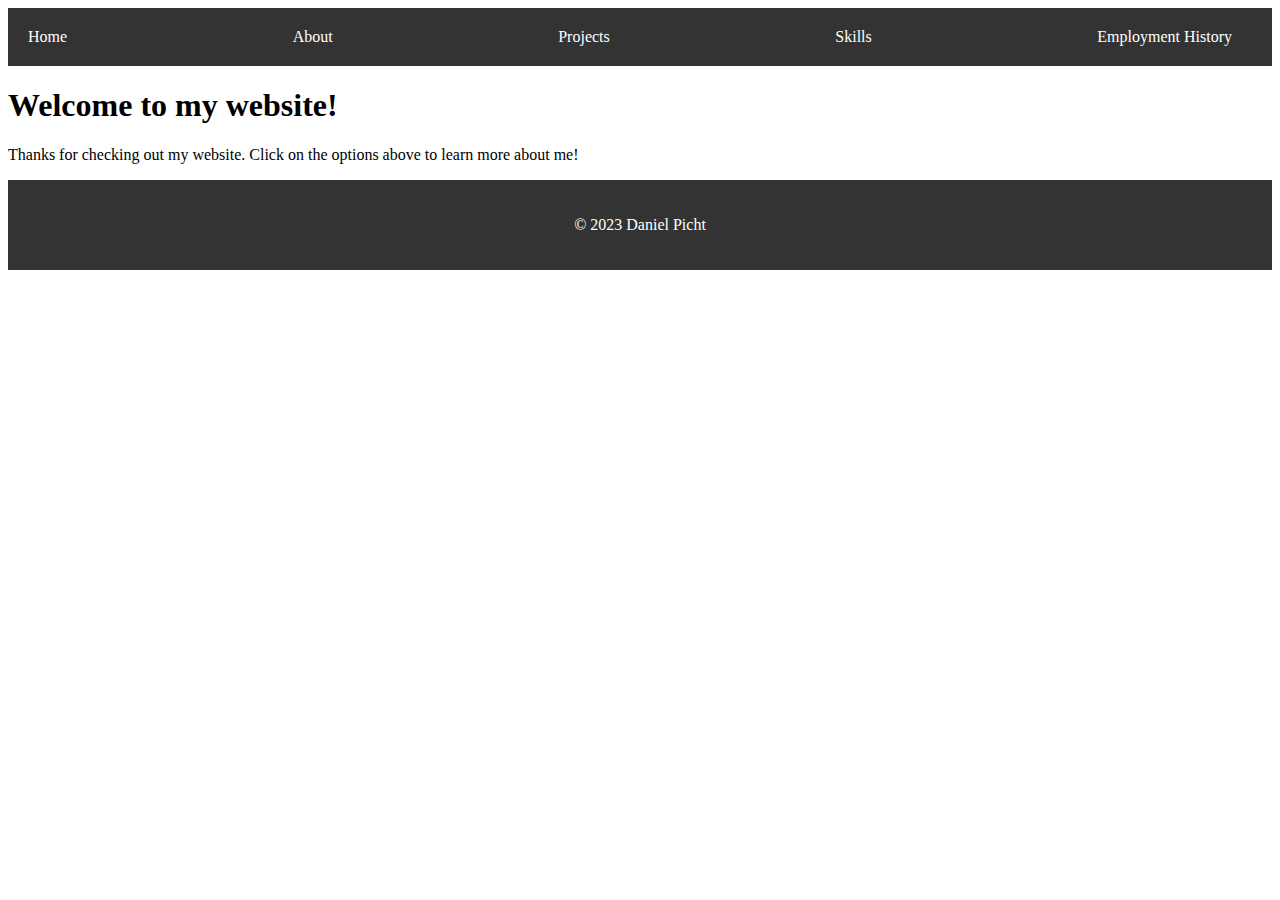
<file: index.html>
<!DOCTYPE html>

<html lang="en">
  <head>
    <meta charset="UTF-8">
    <title>Home</title>
	<script src="script.js"></script>
    <link rel="stylesheet" href="style.css">
  </head>
  <body>
    <header>
      <nav>
        <ul>
          <li><a href="index.html">Home</a></li>
          <li><a href="about.html">About</a></li>
          <li><a href="projects.html">Projects</a></li>
          <li><a href="skills.html">Skills</a></li>
          <li><a href="employment.html">Employment History</a></li>
        </ul>
      </nav>
    </header>
    <main>
      <h1>Welcome to my website!</h1>
      <p>Thanks for checking out my website. Click on the options above to learn more about me!</p>
    </main>
    <footer>
      <p>&copy; 2023 Daniel Picht</p>
    </footer>
  </body>
</html>
</file>
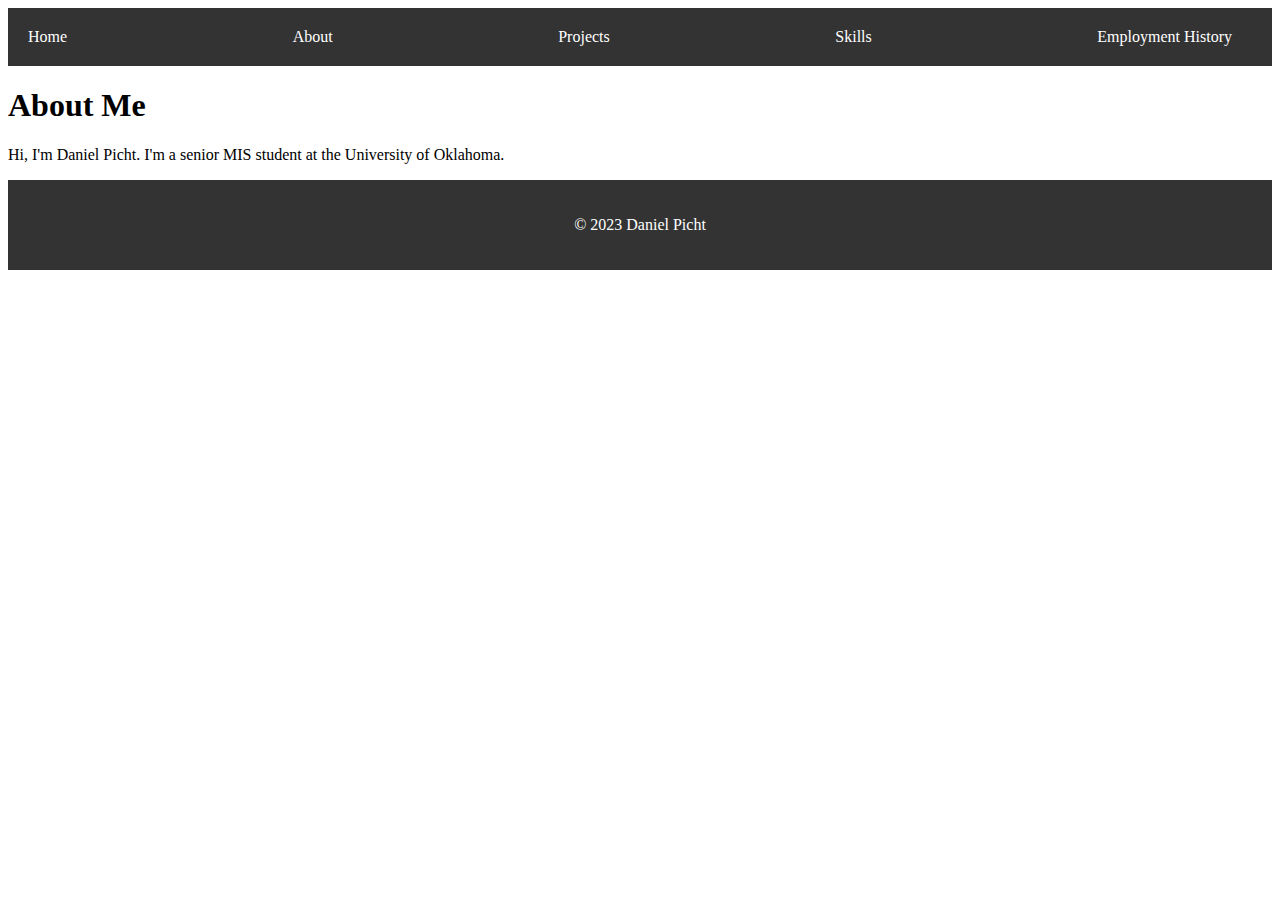
<file: about.html>
<!DOCTYPE html>
<html lang="en">
  <head>
    <meta charset="UTF-8">
    <title>About Me</title>
    <link rel="stylesheet" href="style.css">
  </head>
  <body>
    <header>
      <nav>
        <ul>
          <li><a href="index.html">Home</a></li>
          <li><a href="about.html">About</a></li>
          <li><a href="projects.html">Projects</a></li>
          <li><a href="skills.html">Skills</a></li>
          <li><a href="employment.html">Employment History</a></li>
        </ul>
      </nav>
    </header>
    <main>
      <h1>About Me</h1>
      <p>Hi, I'm Daniel Picht. I'm a senior MIS student at the University of Oklahoma.</p>
    </main>
    <footer>
	<p>&copy; 2023 Daniel Picht</p>
	</footer>
	</html>
</file>
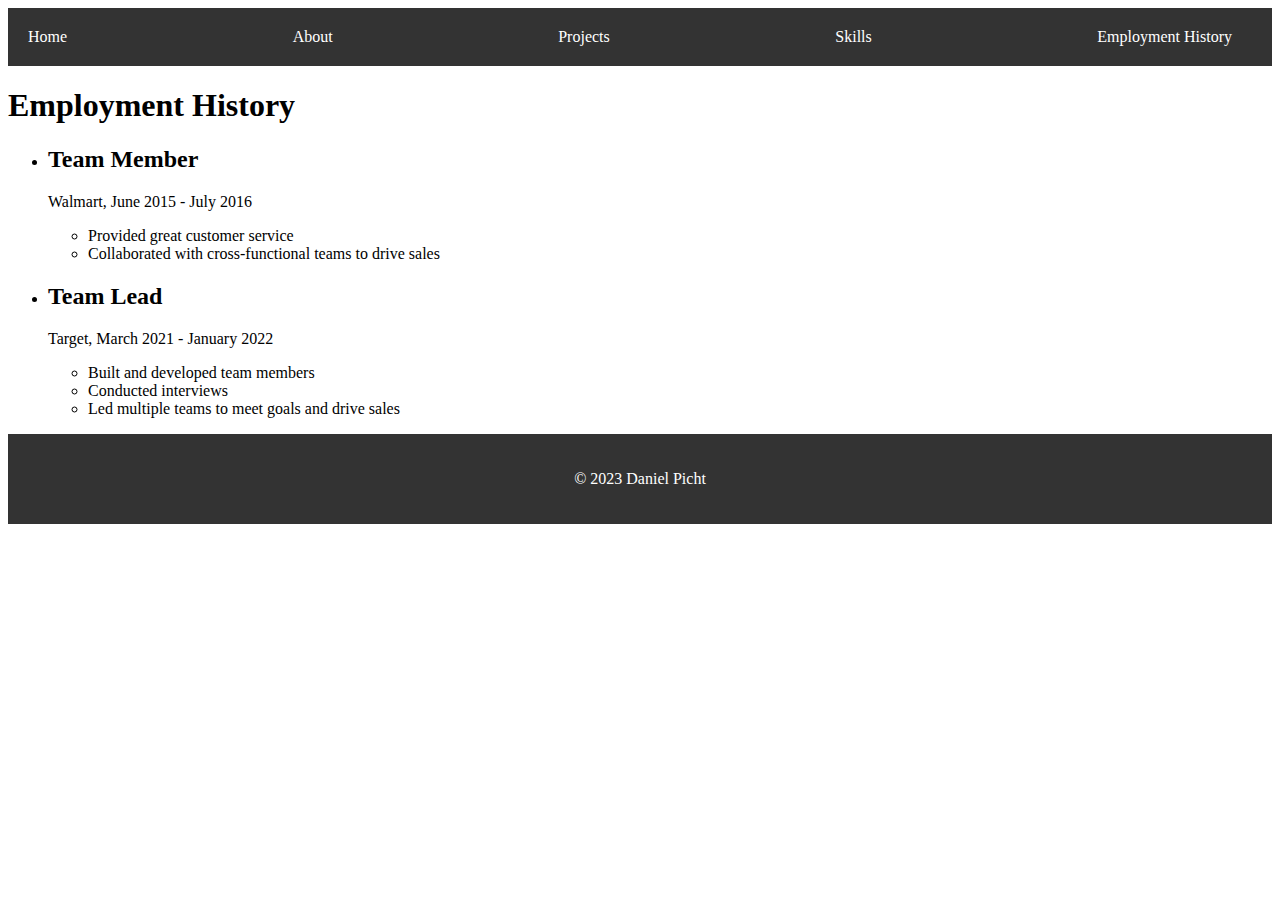
<file: employment.html>
<!DOCTYPE html>
<html lang="en">
  <head>
    <meta charset="UTF-8">
    <title>My Website - Employment History</title>
    <link rel="stylesheet" href="style.css">
  </head>
  <body>
    <header>
      <nav>
        <ul>
          <li><a href="index.html">Home</a></li>
          <li><a href="about.html">About</a></li>
          <li><a href="projects.html">Projects</a></li>
          <li><a href="skills.html">Skills</a></li>
          <li><a href="employment.html">Employment History</a></li>
        </ul>
      </nav>
    </header>
    <main>
      <h1>Employment History</h1>
      <ul>
        <li>
          <h2>Team Member</h2>
          <p>Walmart, June 2015 - July 2016</p>
          <ul>
            <li>Provided great customer service</li>
            <li>Collaborated with cross-functional teams to drive sales</li>
           
          </ul>
        </li>
        <li>
          <h2>Team Lead</h2>
          <p>Target, March 2021 - January 2022</p>
          <ul>
            <li>Built and developed team members</li>
            <li>Conducted interviews</li>
            <li>Led multiple teams to meet goals and drive sales</li>
          </ul>
        </li>
      </ul>
    </main>
    <footer>
      <p>&copy; 2023 Daniel Picht</p>
    </footer>
  </body>
</html>
</file>
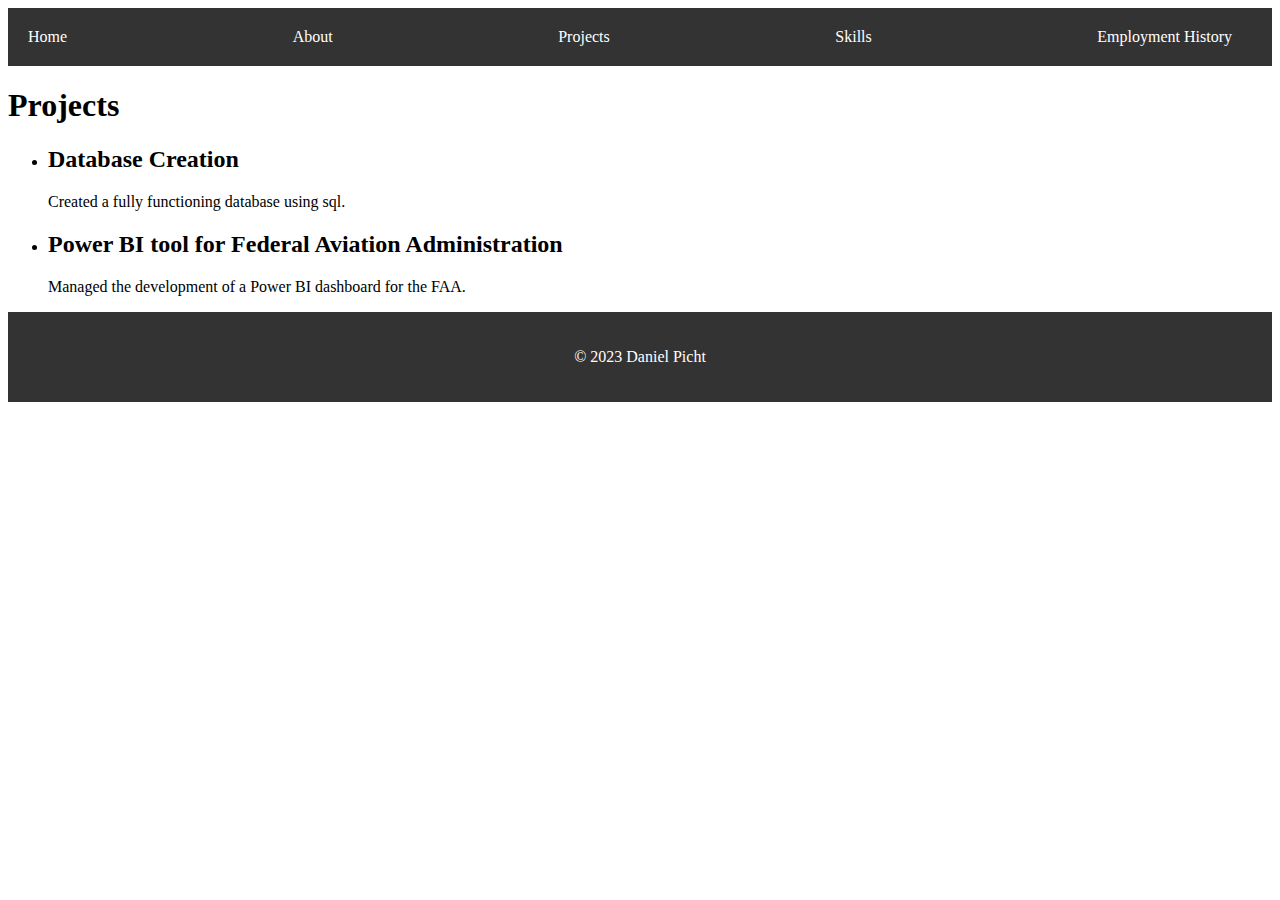
<file: projects.html>
<html lang="en">
  <head>
    <meta charset="UTF-8">
    <title>My Website - Projects</title>
    <link rel="stylesheet" href="style.css">
  </head>
  <body>
    <header>
      <nav>
        <ul>
          <li><a href="index.html">Home</a></li>
          <li><a href="about.html">About</a></li>
          <li><a href="projects.html">Projects</a></li>
          <li><a href="skills.html">Skills</a></li>
          <li><a href="employment.html">Employment History</a></li>
        </ul>
      </nav>
    </header>
    <main>
      <h1>Projects</h1>
      <ul>
        <li>
          <h2>Database Creation</h2>
          <p>Created a fully functioning database using sql.</p>
   
        </li>
        <li>
          <h2> Power BI tool for Federal Aviation Administration</h2>
          <p>Managed the development of a Power BI dashboard for the FAA.</p>
          
        
        </li>
      </ul>
    </main>
    <footer>
      <p>&copy; 2023 Daniel Picht</p>
    </footer>
  </body>
</html>
</file>
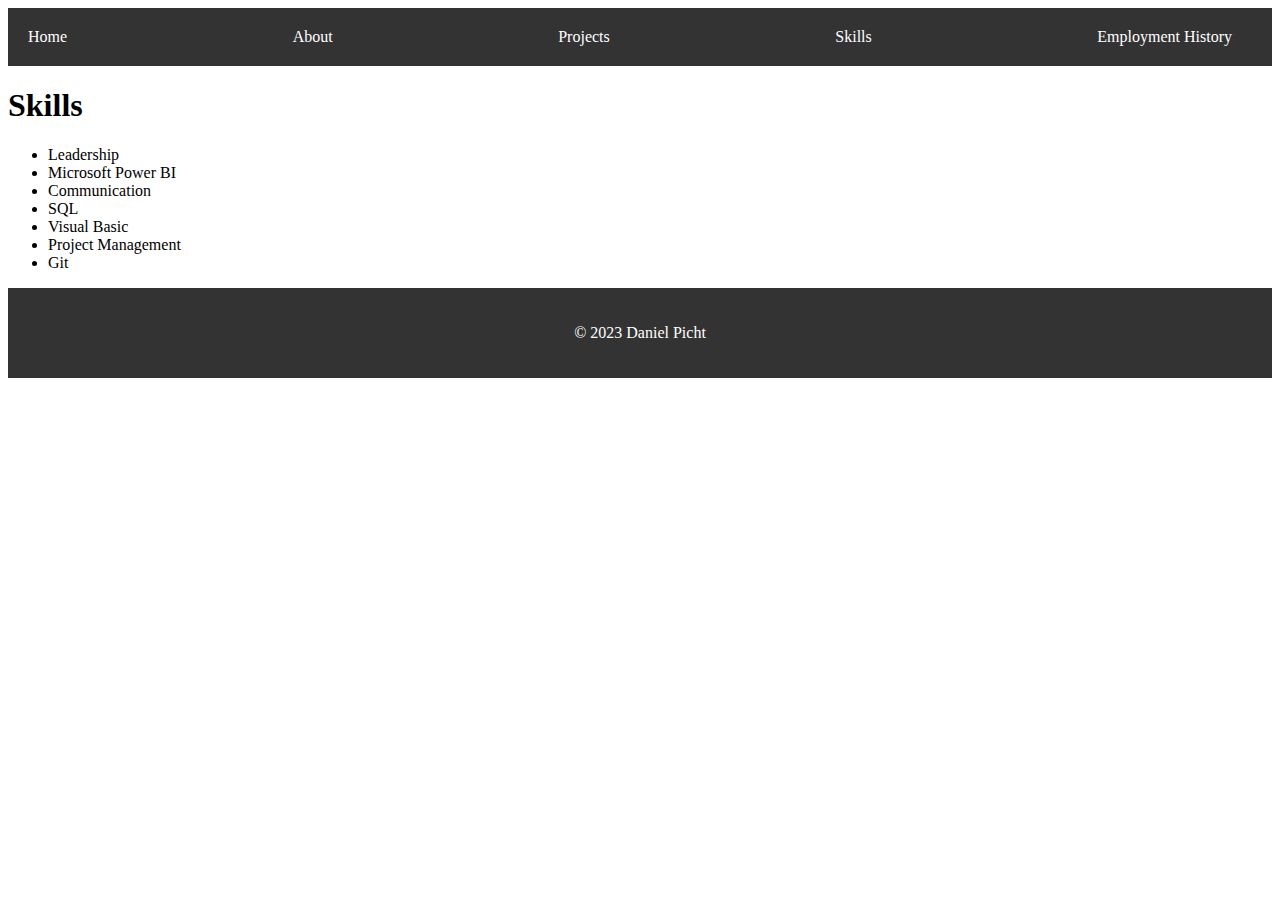
<file: skills.html>
<html lang="en">
  <head>
    <meta charset="UTF-8">
    <title>My Website - Skills</title>
    <link rel="stylesheet" href="style.css">
  </head>
  <body>
    <header>
      <nav>
        <ul>
          <li><a href="index.html">Home</a></li>
          <li><a href="about.html">About</a></li>
          <li><a href="projects.html">Projects</a></li>
          <li><a href="skills.html">Skills</a></li>
          <li><a href="employment.html">Employment History</a></li>
        </ul>
      </nav>
    </header>
    <main>
      <h1>Skills</h1>
      <ul>
        <li>Leadership</li>
        <li>Microsoft Power BI</li>
        <li>Communication</li>
        <li>SQL</li>
        <li>Visual Basic</li>
        <li>Project Management</li>
        <li>Git</li>
      </ul>
    </main>
    <footer>
      <p>&copy; 2023 Daniel Picht</p>
    </footer>
  </body>
</html>
</file>
<file: style.css>
header {
  background-color: #333;
  color: #fff;
  padding: 20px;
}

nav ul {
  list-style: none;
  margin: 0;
  padding: 0;
  display: flex;
  justify-content: space-between;
}

nav li {
  margin-right: 20px;
}

nav a {
  color: #fff;
  text-decoration: none;
}

nav a:hover {
  color: #ccc;
}

footer {
  background-color: #333;
  color: #fff;
  padding: 20px;
  text-align: center;
}
</file>
